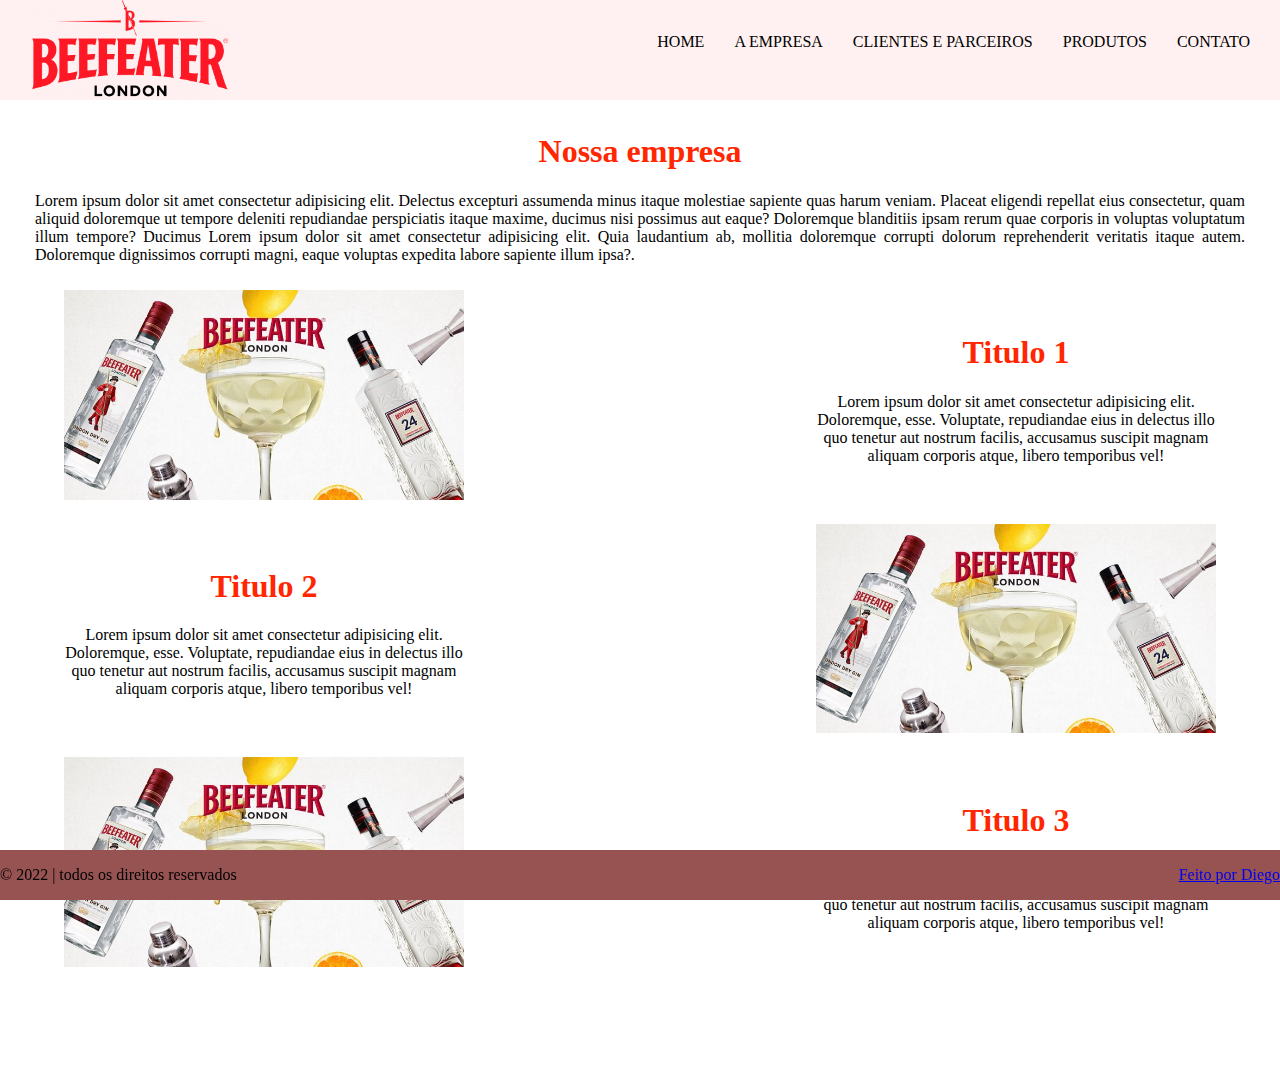
<file: empresa.html>
<!DOCTYPE html>
<html lang="pt-BR">
<head>
    <meta charset="UTF-8">
    <meta http-equiv="X-UA-Compatible" content="IE=edge">
    <meta name="viewport" content="width=device-width, initial-scale=1.0">
    <title>Empresa</title>
    <link rel="stylesheet" href="style.css">
    <link rel="stylesheet" href="empresa.css">
</head>
<body>
    <div class="site">
        <nav class="menu">  
        
            <div class="container-logo"> 
                <a href="index.html">
                    <img src="Beefeater-Logo-650x366.png" alt="logo">
                </a>
        
            </div>
            
            <div>
                <ul>
                    <li><a href="index.html" class="" te>HOME</a></li>
                    <li><a href="empresa.html" class="">A EMPRESA</a></li>
                    <li><a href="clientes.html" class=""> CLIENTES E PARCEIROS</a></li>
                    <li><a href="produtos.html" class="">PRODUTOS</a></li>
                    <li><a href="contato.html" class="">CONTATO</a></li>
                </ul>
            </div>
        </nav>
        
        <div class="text-main">
            <div>
                <h1 style="
                    text-align: center;
                    color: rgb(255, 38, 0);;
                ">Nossa empresa</h1>

                <p style="
                    text-align: justify;
                    margin-left: 35px;
                    margin-right: 35px;
                ">Lorem ipsum dolor sit amet consectetur adipisicing elit. Delectus excepturi assumenda minus itaque molestiae sapiente quas harum veniam. Placeat eligendi repellat eius consectetur, quam aliquid doloremque ut tempore deleniti repudiandae perspiciatis itaque maxime, ducimus nisi possimus aut eaque? Doloremque blanditiis ipsam rerum quae corporis in voluptas voluptatum illum tempore? Ducimus Lorem ipsum dolor sit amet consectetur adipisicing elit. Quia laudantium ab, mollitia doloremque corrupti dolorum reprehenderit veritatis itaque autem. Doloremque dignissimos corrupti magni, eaque voluptas expedita labore sapiente illum ipsa?.</p>        
            </div>

            <div class="banner-descricao">
                <div>
                    <img src="banner.jpg" alt="">
                </div>
                <div class="banner-text">
                    <h1>Titulo 1</h1>
                    <p>Lorem ipsum dolor sit amet consectetur adipisicing elit. Doloremque, esse. Voluptate, repudiandae eius in delectus illo quo tenetur aut nostrum facilis, accusamus suscipit magnam aliquam corporis atque, libero temporibus vel!</p>
                </div>
            </div>

            
            <div class="banner-descricao banner-2">
                <div>
                    <img src="banner.jpg" alt="">
                </div>
                <div class="banner-text">
                    <h1>Titulo 2</h1>
                    <p>Lorem ipsum dolor sit amet consectetur adipisicing elit. Doloremque, esse. Voluptate, repudiandae eius in delectus illo quo tenetur aut nostrum facilis, accusamus suscipit magnam aliquam corporis atque, libero temporibus vel!</p>
                </div>
            </div>

            <div class="banner-descricao">
                <div>
                    <img src="banner.jpg" alt="">
                </div>
                <div class="banner-text">
                    <h1>Titulo 3</h1>
                    <p>Lorem ipsum dolor sit amet consectetur adipisicing elit. Doloremque, esse. Voluptate, repudiandae eius in delectus illo quo tenetur aut nostrum facilis, accusamus suscipit magnam aliquam corporis atque, libero temporibus vel!</p>
                </div>
            </div>

        </div>
       
        
        
        
        <!--RODAPE-->
        <footer class="rodape">
            <span class="copy">&copy; 2022 | todos os direitos reservados   </span>
            <div>
                <a href="#">Feito por Diego</a>
            </div>
        </footer>
    </div>
    
    
</body>
</html>
</file>
<file: style.css>
body {
    margin: 0;
    padding: 0;
 
}

.site {
    
    display: grid;
    justify-items: center;
    padding-bottom: 100px;
}

nav.menu {
    width: 100%;
    height: 100px;
    background: rgb(255, 241, 241);
    display: flex;
    align-items: center;
    justify-content: space-between;
    margin-bottom: 12px;
    /* padding-left: 20px;
    padding-right: 20px; */
}

.menu ul {
    display:flex;
    justify-content: center;
    margin-top: 0;
    list-style: none;    
}

.menu ul li {
    padding-right: 30px;

}

.menu ul li a{
    width:fit-content;
    text-decoration: none;
    width: auto;
    color: black;    
}

.menu ul li a:hover{
   background-color: rgb(255, 0, 0);
   color: #fff;
    
}

.menu .container-logo {
    width: 200px;
    margin-left: 30px;
    display: block;
}
.menu .container-logo a img {
    width: 100%;
}


.banner-section {
    width: 100%;
    height: 300px;
    text-align: center;
    
}

.banner-section img {
  width: 100vh;
  border-radius: 12px;
}


.container-bebidas {
    background-color: rgb(255, 227, 227);
    margin-bottom: 12px;
    border-radius: 10px;
    box-shadow: 7px 7px 10px 3px #888888;
    text-align: center;
    overflow: auto;
   
}

.container-bebidas .produtos {
   display: grid;
   grid-template-columns: 1fr 1fr 1fr;  
   grid-gap: 10px;
   background-color: rgb(246, 246, 255);
}

.container-bebidas .produtos .col {
    border: 1px solid white;
    background-color: rgb(231, 231, 209);
    display: grid;
    grid-template-columns: 1fr;
    padding: 10px;
}

.rodape {
    display: flex;
    align-items: center;    
    height: 50px;
    width: 100%;
    background-color: rgb(151, 82, 82);
    bottom: 0;
    display: flex;
    z-index: 10;
    justify-content: space-between;
    position: fixed;
}
</file>
<file: empresa.css>
.banner-descricao {
    display: flex;
    align-items: center;
    width: 90%;
    justify-content: space-between;
    margin: 10px;
}

.banner-descricao.banner-2 {
    flex-direction: row-reverse;
}

.banner-descricao img {
    width: 400px;
}

.banner-descricao .banner-text {
    width: 400px;
}

.text-main {
    display: flex;
    align-items: center;
    flex-direction: column;
    text-align: center;
}

.banner-descricao .banner-text h1 {
    color: rgb(255, 38, 0);
}
</file>
